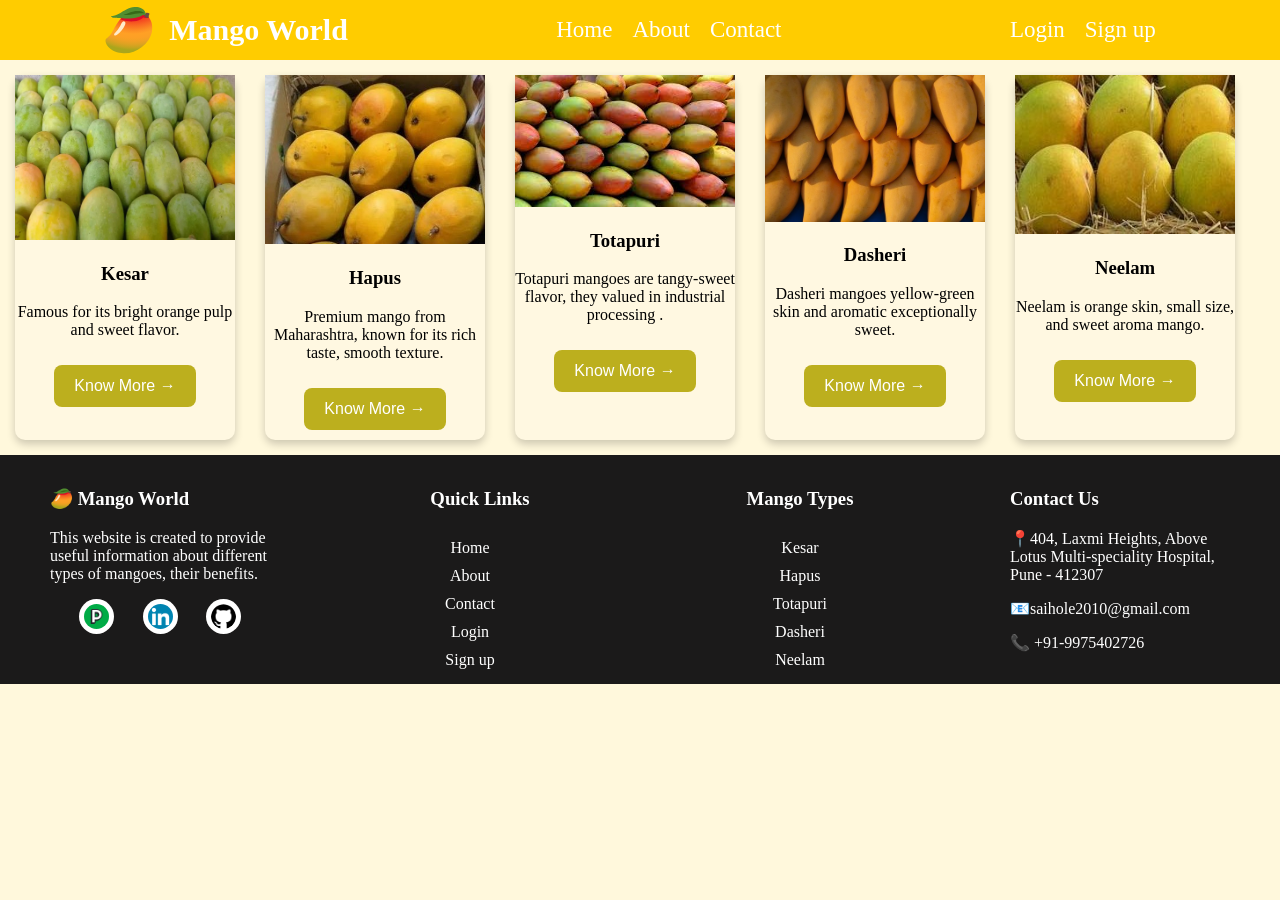
<file: index.html>
<!DOCTYPE html>
<html>

<head>
    <title>Home Page</title>
    <link rel="stylesheet" href="./style/navbar.css" />
    <link rel="stylesheet" href="./style/style.css" />
    <link rel="stylesheet" href="./style/footer.css" />

</head>

<body>

    <div class="navbar-container">

        <div class="item1">
            <img src="./images/naubar-logo.svg" class="navbar-main-logo" />
            <b class="website-name">Mango World</b>
        </div>

        <input type="checkbox" id="menu-toggle">

        <label for="menu-toggle" class="hamburger">
            <img src="./images/hamburger-logo.svg" class="navbar-humburger-logo" />
        </label>

        <div class="item2">
            <a href="./index.html" class="menu-item">Home</a>
            <a href="./pages/about.html" class="menu-item">About</a>
            <a href="./pages/contact.html" class="menu-item">Contact</a>
        </div>


        <div class="item3">
            <a href="./pages/signup.html" class="menu-item">Login</a>
            <a href="./pages/login.html" class="menu-item">Sign up</a>

        </div>
    </div>

        <div class="mango-cards-container">
         <div class="card">
            <img src="./images/kesar-mango.webp" class="card-img">
            <h3>Kesar</h3>
            <p>Famous for its bright orange pulp and sweet flavor.</p>
            <a href="./mangoes/kesar.html"><button class="know">Know More →</button></a>
        </div>

           <div class="card">
            <img src="./images/hapus-mango-3.jpg" class="card-img">
            <h3>Hapus </h3>
            <p>Premium mango from Maharashtra, known for its rich taste, smooth texture.</p>
                <a href="./mangoes/hapus.html"><button class="know">Know More →</button></a>
        </div>

        <div class="card">
            <img src="./images/totapuri-plant.jpg" class="card-img">
            <h3>Totapuri </h3>
            <p>Totapuri mangoes are tangy-sweet flavor, they valued in industrial processing .</p>
                <a href="./mangoes/totapuri.html"> <button class="know">Know More →</button></a>
        </div>

        <div class="card">
            <img src="./images/dasheri-mango.jpg" class="card-img">
            <h3> Dasheri </h3>
            <p>Dasheri mangoes yellow-green skin and aromatic exceptionally sweet.</p>
                <a href="./mangoes/dasheri.html"><button class="know">Know More →</button></a>
        </div>

         <div class="card">
            <img src="./images/neelam-mangos.jpg" class="card-img">
            <h3> Neelam </h3>
            <p>Neelam is orange skin, small size, and sweet aroma mango.</p>
                <a href="./mangoes/neelam.html"><button class="know">Know More →</button></a>
        </div>
    </div>

    <div class="footer">
        <div class="footer-menu">
            <h3> 🥭 Mango World</h3>
            <p>This website is created to provide useful information about different types of mangoes, their benefits.
            </p>

            <div class="footer-logo-all">
                <a href="https://peerlist.io/voyager2010" target="_blank">
                    <img src="./images/peerlist-logo.png" height="20px" class="footer-logo" /></a>

                <a href="https://www.linkedin.com/in/voyager2010/" target="_blank"><img
                        src="./images/linkedin-logo.webp" height="20px" class="footer-logo" /></a>

                <a href="https://github.com/voyager2010" target="_blank"><img src="./images/github-logo.png"
                        class="footer-logo" height="20px" /></a>
            </div>
        </div>

        <div class="footer-menu">
            <div class="footer-quick-links">
                <h3>Quick Links</h3>
                <a href="./index.html" class="menu-item">Home</a>
                <a href="./pages/about.html" class="menu-item">About</a>
                <a href="./pages/contact.html" class="menu-item">Contact</a>
                <a href="./login-sign up/login.html" class="menu-item">Login</a>
                <a href="./login-sign up/signup.html" class="menu-item">Sign up</a>

            </div>
        </div>

        <div class="footer-menu">
            <div class="footer-mango-type">
                <h3>Mango Types</h3>
                <span>Kesar</span>
                <span>Hapus</span>
                <span>Totapuri</span>
                <span>Dasheri</span>
                <span>Neelam</span>
            </div>
        </div>

        <div class="footer-menu">
            <h3>Contact Us</h3>
            <div>
                <a href="https://www.google.com/maps?q=404,+Laxmi+Heights,+Above+Lotus+Multi-speciality+Hospital,+Pune+-+412307"
                    class="location" target="_blank">📍404, Laxmi Heights, Above Lotus
                    Multi-speciality Hospital, Pune - 412307</a>
            </div>


            <a href="mailto:saihole2010@gmail.com" class="email" target="_blank">📧saihole2010@gmail.com</a>


            <a href="tel:9975402726" class="email" target="_blank">📞 +91-9975402726</a>


        </div>
    </div>
</body>

</html>
</file>
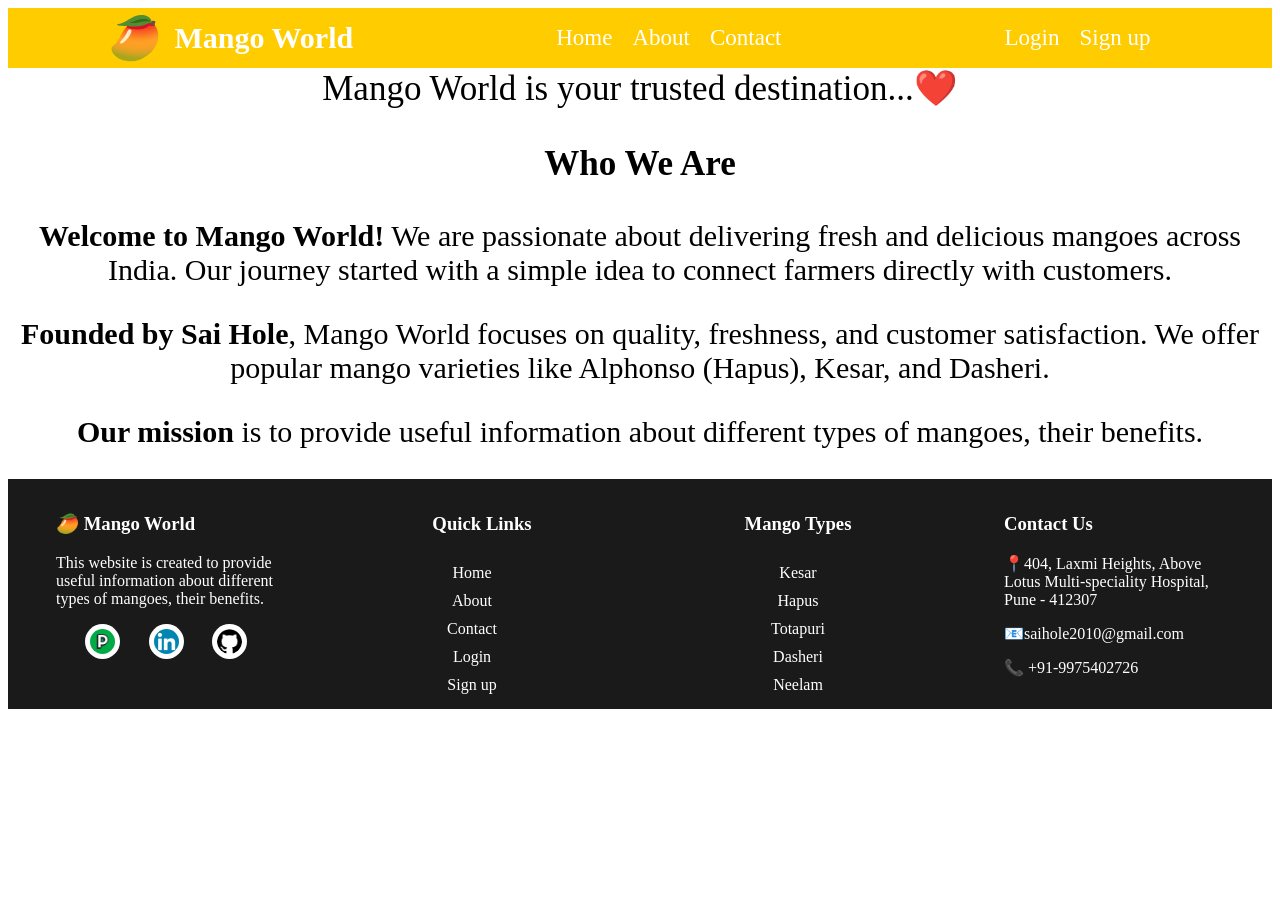
<file: pages/about.html>
<!DOCTYPE html>
<html>

<head>
    <title>About Page</title>
    <link rel="stylesheet" href="./../style/navbar.css" />
    <link rel="stylesheet" href="./../style/about.css" />
    <link rel="stylesheet" href="./../style/footer.css" />

</head>

<body>
    <div class="navbar-container">

        <div class="item1">
            <img src="./../images/naubar-logo.svg" class="navbar-main-logo" />
            <b class="website-name">Mango World</b>
        </div>

        <input type="checkbox" id="menu-toggle">

        <label for="menu-toggle" class="hamburger">
            <img src="./../images/hamburger-logo.svg" class="navbar-humburger-logo" />
        </label>

        <div class="item2">
            <a href="./../index.html" class="menu-item">Home</a>
            <a href="./../pages/about.html" class="menu-item">About</a>
            <a href="./../pages/contact.html" class="menu-item">Contact</a>
        </div>


        <div class="item3">
            <a href="./../pages/login.html" class="menu-item">Login</a>
            <a href="./../pages/signup.html" class="menu-item">Sign up</a>

        </div>
    </div>

<div class="about-head">

        Mango World is your trusted destination...❤️

</div>

<div class="about-info">
    <h3>Who We Are</h3>

    <p>
       <b> Welcome to Mango World!</b> We are passionate about delivering fresh and delicious mangoes 
        across India. Our journey started with a simple idea  to connect farmers directly 
        with customers.
    </p>

    <p>
       <b> Founded by Sai Hole</b>, Mango World focuses on quality, freshness, and customer satisfaction. 
        We offer popular mango varieties like Alphonso (Hapus), Kesar, and Dasheri.
    </p>

    <p>
       <b> Our mission</b> is to provide useful information about different types of mangoes, their benefits.
            </p>
    </p>
</div>


    <div class="footer">
        <div class="footer-menu">
            <h3> 🥭 Mango World</h3>
            <p>This website is created to provide useful information about different types of mangoes, their benefits.
            </p>

            <div class="footer-logo-all">
                <a href="https://peerlist.io/voyager2010" target="_blank">
                    <img src="./../images/peerlist-logo.png" height="20px" class="footer-logo" /></a>

                <a href="https://www.linkedin.com/in/voyager2010/" target="_blank"><img
                        src="./../images/linkedin-logo.webp" height="20px" class="footer-logo" /></a>

                <a href="https://github.com/voyager2010" target="_blank"><img src="./../images/github-logo.png"
                        class="footer-logo" height="20px" /></a>
            </div>
        </div>

        <div class="footer-menu">
            <div class="footer-quick-links">
                <h3>Quick Links</h3>
                <a href="./../index.html" class="menu-item">Home</a>
                <a href="./../pages/about.html" class="menu-item">About</a>
                <a href="./../pages/contact.html" class="menu-item">Contact</a>
                <a href="./../pages/login.html" class="menu-item">Login</a>
                <a href="./../pages/signup.html" class="menu-item">Sign up</a>

            </div>
        </div>

        <div class="footer-menu">
            <div class="footer-mango-type">
                <h3>Mango Types</h3>
                <span>Kesar</span>
                <span>Hapus</span>
                <span>Totapuri</span>
                <span>Dasheri</span>
                <span>Neelam</span>
            </div>
        </div>

        <div class="footer-menu">
            <h3>Contact Us</h3>
            <div>
                <a href="https://www.google.com/maps?q=404,+Laxmi+Heights,+Above+Lotus+Multi-speciality+Hospital,+Pune+-+412307"
                    class="location" target="_blank">📍404, Laxmi Heights, Above Lotus
                    Multi-speciality Hospital, Pune - 412307</a>
            </div>


            <a href="mailto:saihole2010@gmail.com" class="email" target="_blank">📧saihole2010@gmail.com</a>


            <a href="tel:9975402726" class="email" target="_blank">📞 +91-9975402726</a>


        </div>
    </div>
</body>

</html>
</file>
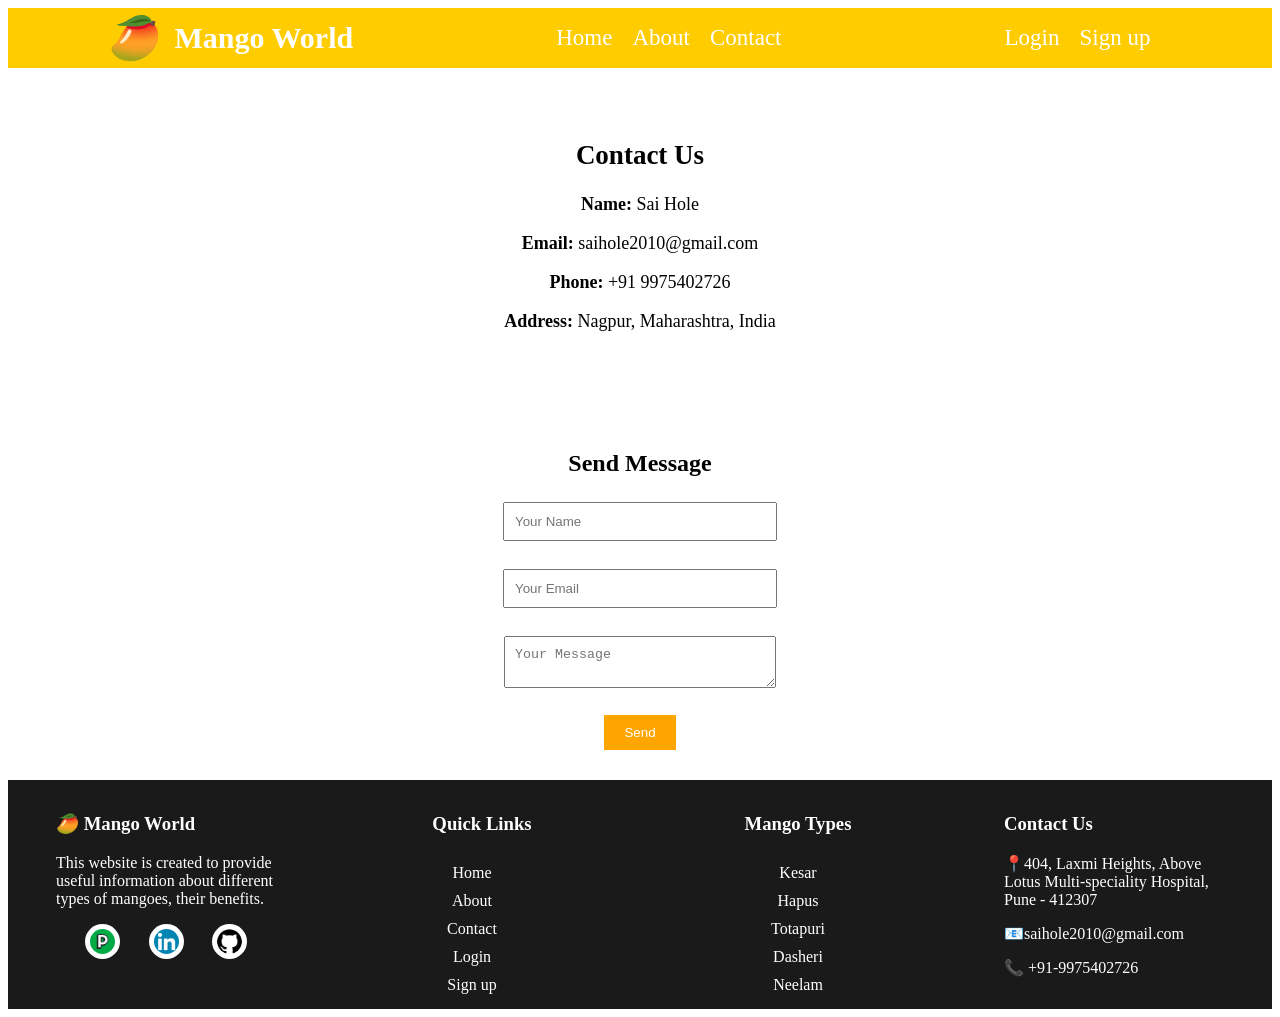
<file: pages/contact.html>
<!DOCTYPE html>
<html>

<head>
    <title>Contact Page</title>
     <link rel="stylesheet" href="./../style/navbar.css" />
    <link rel="stylesheet" href="./../style/contact.css" />
     <link rel="stylesheet" href="./../style/footer.css" />

</head>

<body>
<div class="navbar-container">

        <div class="item1">
            <img src="./../images/naubar-logo.svg" class="navbar-main-logo" />
            <b class="website-name">Mango World</b>
        </div>

        <input type="checkbox" id="menu-toggle">

        <label for="menu-toggle" class="hamburger">
            <img src="./../images/hamburger-logo.svg" class="navbar-humburger-logo" />
        </label>

        <div class="item2">
            <a href="./../index.html" class="menu-item">Home</a>
            <a href="./../pages/about.html" class="menu-item">About</a>
            <a href="./../pages/contact.html" class="menu-item">Contact</a>
        </div>


        <div class="item3">
            <a href="./../pages/login.html" class="menu-item">Login</a>
            <a href="./../pages/signup.html" class="menu-item">Sign up</a>

        </div>
    </div>

<div class="contact">
    <h2>Contact Us</h2>

    <p> <b>Name:</b> Sai Hole</p>
    <p> <b>Email: </b>saihole2010@gmail.com</p>
    <p> <b>Phone: </b>+91 9975402726</p>
    <p> <b>Address:</b> Nagpur, Maharashtra, India</p>
</div>

<div class="contact-form">
    <h2>Send Message</h2>

    <form>
        <input type="text" placeholder="Your Name" ><br><br>
        <input type="email" placeholder="Your Email" ><br><br>
        <textarea placeholder="Your Message" ></textarea><br><br>
        <button type="submit">Send</button>
    </form>
</div>



       <div class="footer">
        <div class="footer-menu">
            <h3> 🥭 Mango World</h3>
            <p>This website is created to provide useful information about different types of mangoes, their benefits.
            </p>

            <div class="footer-logo-all">
                <a href="https://peerlist.io/voyager2010" target="_blank">
                    <img src="./../images/peerlist-logo.png" height="20px" class="footer-logo" /></a>

                <a href="https://www.linkedin.com/in/voyager2010/" target="_blank"><img
                        src="./../images/linkedin-logo.webp" height="20px" class="footer-logo" /></a>

                <a href="https://github.com/voyager2010" target="_blank"><img src="./../images/github-logo.png"
                        class="footer-logo" height="20px" /></a>
            </div>
        </div>

        <div class="footer-menu">
            <div class="footer-quick-links">
                <h3>Quick Links</h3>
                <a href="./../index.html" class="menu-item">Home</a>
                <a href="./../pages/about.html" class="menu-item">About</a>
                <a href="./../pages/contact.html" class="menu-item">Contact</a>
                <a href="./../pages/login.html" class="menu-item">Login</a>
                <a href="./../pages/signup.html" class="menu-item">Sign up</a>

            </div>
        </div>

        <div class="footer-menu">
            <div class="footer-mango-type">
                <h3>Mango Types</h3>
                <span>Kesar</span>
                <span>Hapus</span>
                <span>Totapuri</span>
                <span>Dasheri</span>
                <span>Neelam</span>
            </div>
        </div>

        <div class="footer-menu">
            <h3>Contact Us</h3>
            <div>
                <a href="https://www.google.com/maps?q=404,+Laxmi+Heights,+Above+Lotus+Multi-speciality+Hospital,+Pune+-+412307"
                    class="location" target="_blank">📍404, Laxmi Heights, Above Lotus
                    Multi-speciality Hospital, Pune - 412307</a>
            </div>


            <a href="mailto:saihole2010@gmail.com" class="email" target="_blank">📧saihole2010@gmail.com</a>


            <a href="tel:9975402726" class="email" target="_blank">📞 +91-9975402726</a>


        </div>
    </div>
</body>

</html>
</file>
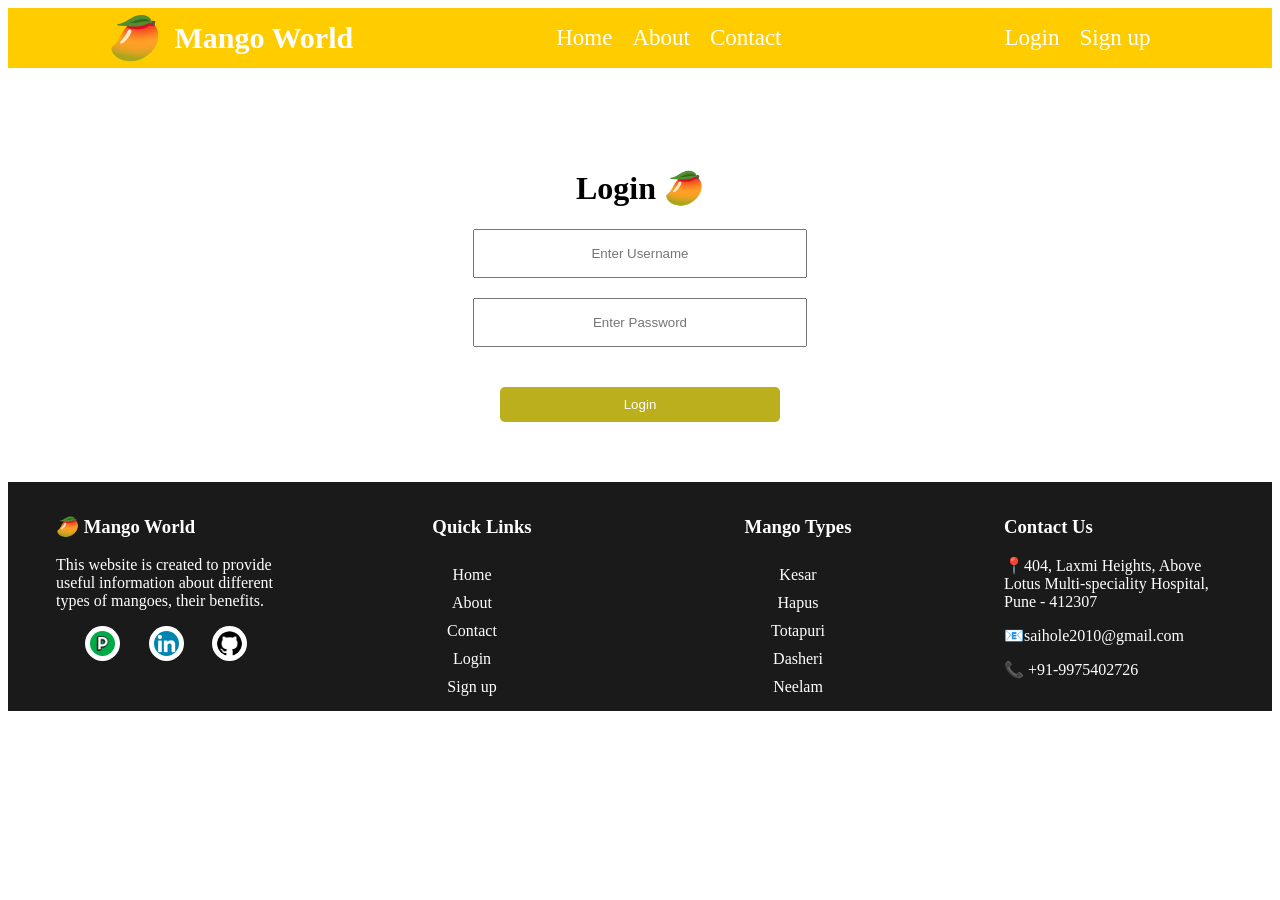
<file: pages/login.html>
<!DOCTYPE html>
<html>

<head>
    <title>Loign page </title>
    <link rel="stylesheet" href="./../style/navbar.css" />
    <link rel="stylesheet" href="./../style/login.css" />
      <link rel="stylesheet" href="./../style/footer.css" />



</head>

<body>
    <div class="navbar-container">

        <div class="item1">
            <img src="./../images/naubar-logo.svg" class="navbar-main-logo" />
            <b class="website-name">Mango World</b>
        </div>

        <input type="checkbox" id="menu-toggle">

        <label for="menu-toggle" class="hamburger">
            <img src="./../images/hamburger-logo.svg" class="navbar-humburger-logo" />
        </label>

        <div class="item2">
            <a href="./../index.html" class="menu-item">Home</a>
            <a href="./../pages/about.html" class="menu-item">About</a>
            <a href="./../pages/contact.html" class="menu-item">Contact</a>
        </div>


        <div class="item3">
            <a href="./../pages/login.html" class="menu-item">Login</a>
            <a href="./../pages/signup.html" class="menu-item">Sign up</a>

        </div>
    </div>

    <div class="login-main-container">
        <div class="login-box">
            <form>
                <h1>Login 🥭</h1>
                <input type="text" placeholder="Enter Username" class="login-name"><br />
                <input type="password" placeholder="Enter Password" class="login-password"  /><br />
                <button type="submit" class="button">Login</button>
            </form>
        </div>
    </div>

       <div class="footer">
        <div class="footer-menu">
            <h3> 🥭 Mango World</h3>
            <p>This website is created to provide useful information about different types of mangoes, their benefits.
            </p>

            <div class="footer-logo-all">
                <a href="https://peerlist.io/voyager2010" target="_blank">
                    <img src="./../images/peerlist-logo.png" height="20px" class="footer-logo" /></a>

                <a href="https://www.linkedin.com/in/voyager2010/" target="_blank"><img
                        src="./../images/linkedin-logo.webp" height="20px" class="footer-logo" /></a>

                <a href="https://github.com/voyager2010" target="_blank"><img src="./../images/github-logo.png"
                        class="footer-logo" height="20px" /></a>
            </div>
        </div>

        <div class="footer-menu">
            <div class="footer-quick-links">
                <h3>Quick Links</h3>
                <a href="./../index.html" class="menu-item">Home</a>
                <a href="./../pages/about.html" class="menu-item">About</a>
                <a href="./../pages/contact.html" class="menu-item">Contact</a>
                <a href="./../pages/login.html" class="menu-item">Login</a>
                <a href="./../pages/signup.html" class="menu-item">Sign up</a>

            </div>
        </div>

        <div class="footer-menu">
            <div class="footer-mango-type">
                <h3>Mango Types</h3>
                <span>Kesar</span>
                <span>Hapus</span>
                <span>Totapuri</span>
                <span>Dasheri</span>
                <span>Neelam</span>
            </div>
        </div>

        <div class="footer-menu">
            <h3>Contact Us</h3>
            <div>
                <a href="https://www.google.com/maps?q=404,+Laxmi+Heights,+Above+Lotus+Multi-speciality+Hospital,+Pune+-+412307"
                    class="location" target="_blank">📍404, Laxmi Heights, Above Lotus
                    Multi-speciality Hospital, Pune - 412307</a>
            </div>


            <a href="mailto:saihole2010@gmail.com" class="email" target="_blank">📧saihole2010@gmail.com</a>


            <a href="tel:9975402726" class="email" target="_blank">📞 +91-9975402726</a>


        </div>
    </div>

</body>

</html>
</file>
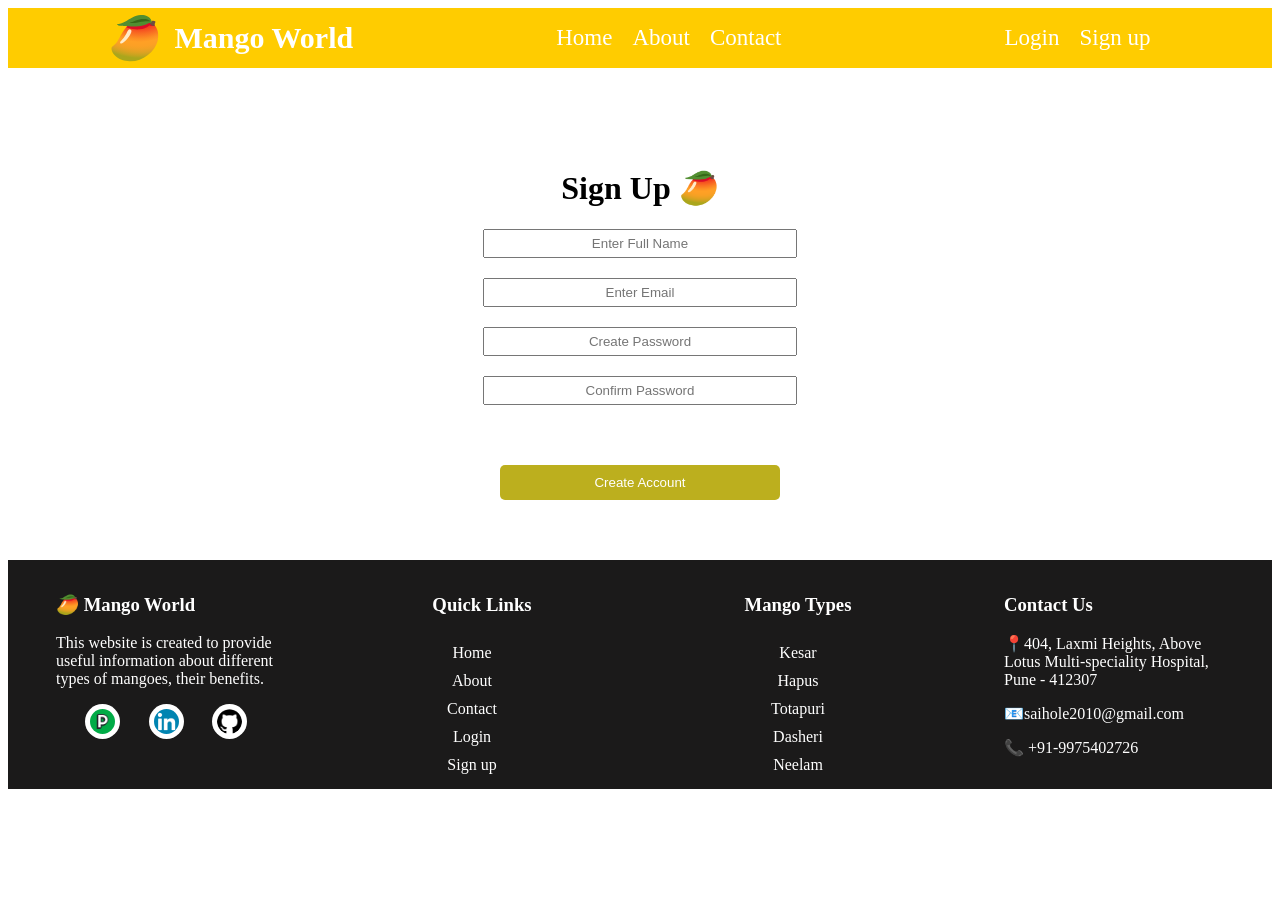
<file: pages/signup.html>
<!DOCTYPE html>
<html>

<head>
    <title>Sign up page</title>
    <link rel="stylesheet" href="./../style/navbar.css" />
    <link rel="stylesheet" href="./../style/signup.css" />
     <link rel="stylesheet" href="./../style/footer.css" />

</head>

<body>
    <div class="navbar-container">

        <div class="item1">
            <img src="./../images/naubar-logo.svg" class="navbar-main-logo" />
            <b class="website-name">Mango World</b>
        </div>

        <input type="checkbox" id="menu-toggle">

        <label for="menu-toggle" class="hamburger">
            <img src="./../images/hamburger-logo.svg" class="navbar-humburger-logo" />
        </label>

        <div class="item2">
            <a href="./../index.html" class="menu-item">Home</a>
            <a href="./../pages/about.html" class="menu-item">About</a>
            <a href="./../pages/contact.html" class="menu-item">Contact</a>
        </div>


        <div class="item3">
            <a href="./../pages/login.html" class="menu-item">Login</a>
            <a href="./../pages/signup.html" class="menu-item">Sign up</a>

        </div>
    </div>


    <div class="signup-main-container">
        <div class="signup-box">
            <h1>Sign Up 🥭</h1>
            <form>
               <input type="text" class="signup-menu" placeholder="Enter Full Name"> 
                 <input type="email"  class="signup-menu" placeholder="Enter Email"> 
                <input type="password" class="signup-menu" placeholder="Create Password"> 
                 <input type="password" class="signup-menu" placeholder="Confirm Password"> 
                <button type="submit" class="signup-btn">Create Account</button>
            </form>
        </div>
    </div>


       <div class="footer">
        <div class="footer-menu">
            <h3> 🥭 Mango World</h3>
            <p>This website is created to provide useful information about different types of mangoes, their benefits.
            </p>

            <div class="footer-logo-all">
                <a href="https://peerlist.io/voyager2010" target="_blank">
                    <img src="./../images/peerlist-logo.png" height="20px" class="footer-logo" /></a>

                <a href="https://www.linkedin.com/in/voyager2010/" target="_blank"><img
                        src="./../images/linkedin-logo.webp" height="20px" class="footer-logo" /></a>

                <a href="https://github.com/voyager2010" target="_blank"><img src="./../images/github-logo.png"
                        class="footer-logo" height="20px" /></a>
            </div>
        </div>

        <div class="footer-menu">
            <div class="footer-quick-links">
                <h3>Quick Links</h3>
                <a href="./../index.html" class="menu-item">Home</a>
                <a href="./../pages/about.html" class="menu-item">About</a>
                <a href="./../pages/contact.html" class="menu-item">Contact</a>
                <a href="./../pages/login.html" class="menu-item">Login</a>
                <a href="./../pages/signup.html" class="menu-item">Sign up</a>

            </div>
        </div>

        <div class="footer-menu">
            <div class="footer-mango-type">
                <h3>Mango Types</h3>
                <span>Kesar</span>
                <span>Hapus</span>
                <span>Totapuri</span>
                <span>Dasheri</span>
                <span>Neelam</span>
            </div>
        </div>

        <div class="footer-menu">
            <h3>Contact Us</h3>
            <div>
                <a href="https://www.google.com/maps?q=404,+Laxmi+Heights,+Above+Lotus+Multi-speciality+Hospital,+Pune+-+412307"
                    class="location" target="_blank">📍404, Laxmi Heights, Above Lotus
                    Multi-speciality Hospital, Pune - 412307</a>
            </div>


            <a href="mailto:saihole2010@gmail.com" class="email" target="_blank">📧saihole2010@gmail.com</a>


            <a href="tel:9975402726" class="email" target="_blank">📞 +91-9975402726</a>


        </div>
    </div>


</body>

</html>
</file>
<file: style/navbar.css>
.navbar-container {
    background-color: #ffcc00;;
    display: flex;
    flex-direction: row;
    justify-content: space-around;
    position: sticky;
    top: 0;
    left: 0;
    right: 0;
    width: 100%;
    padding: 5px 0px;
    z-index: 10;
}

.item1 {
    display: flex;
    flex-direction: row;
    align-items: center;
}

.navbar-main-logo {
    height: 50px;
}

.website-name {
    font-size: 30px;
    color: #FFFFFF;
    padding-left: 15px;
}

.item2 {
    display: flex;
    flex-direction: row;
    align-items: center;
    font-size: 23px;
}

.menu-item {
    color: #FFFFFF;
    text-decoration: none;
    margin-right: 20px;
}


.item3 {
    display: flex;
    flex-direction: row;
    align-items: center;
    font-size: 23px;
}

.menu-item:hover {
   color: rgb(201, 130, 23);
}

.navbar-humburger-logo {
    height: 30px;
}


#menu-toggle {
    display: none;
}

.hamburger {
    display: none;
    cursor: pointer;
    margin-right: 20px;
} 


/* Mobile Screen */

@media screen and (min-width: 300px) and (max-width: 768px) {
   
    .navbar-container {
        flex-wrap: wrap;
    }

    .hamburger {
        display: block;
        margin: 0;
        align-self: center;
    }

    .item2,
    .item3 {
        display: none;
        width: 100%;
        flex-direction: column;
        text-align: center;
        margin-top: 10px;
    }

    .menu-item {
        margin: 10px 0;
        font-size: 18px;
    }

    #menu-toggle:checked ~ .item2,
    #menu-toggle:checked ~ .item3 {
        display: flex;
    }
}
</file>
<file: style/style.css>
body {
    background-color: #FFF8DC;
    margin: 0;
    padding: 0;
}

.bg-image {
    width: 100%;
}

.mango-cards-container{
display: flex;
    flex-direction: row;
    flex-wrap: wrap;
}

.card {
    background: #fff8e1;
    width: 220px;
    margin: 15px;
    border-radius: 10px;
    box-shadow: 0 4px 8px rgba(0, 0, 0, 0.2);
    transition: transform 0.3s, box-shadow 0.3s;
    text-align: center;
}

.card:hover {
    transform: scale(1.05);
    box-shadow: 0 8px 16px rgba(0, 0, 0, 0.3);
}

.card img {
   width: 100%;
}


.know {
    background-color: rgb(188, 175, 30);
    color: white;
    border-radius: 8px;
    margin: 10px;
    padding: 12px 20px;
    font-size: 16px;
    border: none;
    cursor: pointer;
}
</file>
<file: style/footer.css>
.footer {
    display: flex;
    flex-direction: row;
    justify-content: space-around;
    flex-wrap: wrap;
    background-color: rgb(27, 26, 26);
    color: white;
}

.footer-menu {
    background-color: rgb(27, 26, 26);
    width: 220px;
    margin: 15px;
}

.footer-logo {
    background-color: white;
    padding: 5px;
    height: 25px;
    width: 25px;
    border-radius: 50%;
}

.footer-logo-all {
    display: flex;
    flex-direction: row;
    justify-content: space-evenly;
}

.footer-quick-links {
    display: flex;
    flex-direction: column;
    align-items: center;
    gap: 10px;

}

.footer-mango-type {
    display: flex;
    flex-direction: column;
    align-items: center;
    gap: 10px;
}

.location {
    color: white;
    text-decoration: none;
}

.email {
    color: white;
    text-decoration: none;
    display: block;
    margin-top: 15px;
}
</file>
<file: style/about.css>
.about-head {
font-size: 35px;
text-align: center;
}

.about-info {
    font-size: 30px;
    text-align: center;
    
}

/* Mobile Screen */

@media screen and (min-width: 300px) and (max-width: 768px) {
    .about-head {
        font-size: 25px;
        text-align: center;
    }

    .about-info {
        font-size: 20px;
        text-align: center;
    }

}
</file>
<file: style/contact.css>
.contact {
    padding: 40px;
    text-align: center;

}

.contact {
    font-size: 18px;
    margin: 10px 0;
}

.contact-form {
    text-align: center;
    padding: 30px;
}

.contact-form input,
.contact-form textarea {
    width: 250px;
    padding: 10px;
    margin: 5px;
}

.contact-form button {
    background-color: orange;
    border: none;
    padding: 10px 20px;
    color: white;
    cursor: pointer;
}

/* Mobile Screen */

@media screen and (min-width: 300px) and (max-width: 768px) {
  .contact-form input,
.contact-form textarea {
     width: 200px;
    padding: 10px;
    margin: 5px;
}  
}
</file>
<file: style/login.css>
.login-main-container {
    display: flex;
    flex-direction: row;
    justify-content: center;
    align-items: center;
    padding: 30px;
    border-radius: 12px;

}

.login-box {
    border-radius: 12px;
    box-shadow: 10px;
    width: 350px;
    padding: 30px;
    background-color: white;
    text-align: center;
    margin-top: 20px;
}

.button {
    width: 200px;
    padding: 10px;
    background-color: rgb(188, 175, 30);
    color: white;
    border: none;
    border-radius: 5px;
    cursor: pointer;
    margin-top: 40px;
    width: 280px;
}

.login-name {
    margin-bottom: 20px;
    padding: 15px;
    width: 300px;
    text-align: center;

}

.login-password {
    padding: 15px;
    width: 300px;
    text-align: center;
}

/* Mobile Screen */

@media screen and (min-width: 300px) and (max-width: 768px) {

    .login-box {
        width: 220px;
    }

.login-name {
    width: 200px;
    }

    .login-password {
        width: 200px; 
    }

    .button {
        width: 180px;
    }
}
</file>
<file: style/signup.css>
.signup-main-container {
     display: flex;
    flex-direction: row;
    justify-content: center;
    align-items: center;
    padding: 30px;
    border-radius: 12px;

}

.signup-box {
      border-radius: 12px;
    box-shadow: 10px;
    width: 350px;
    padding: 30px;
    background-color: white;
    text-align: center;
    margin-top: 20px;
}

.signup-btn {
   width: 200px;
    padding: 10px;
    background-color: rgb(188, 175, 30);
    color: white;
    border: none;
    border-radius: 5px;
    cursor: pointer;
    margin-top: 40px;
    width: 280px;
} 

.signup-menu {
   margin-bottom: 20px;
    padding: 5px;
    text-align: center;
  width: 300px;
}

@media screen and (min-width: 300px) and (max-width: 768px) {

    .signup-box {
        width: 220px;
    }

.signup-menu {
    width: 200px;
    }

    

    .signup-btn {
        width: 180px;
    }
}
</file>
